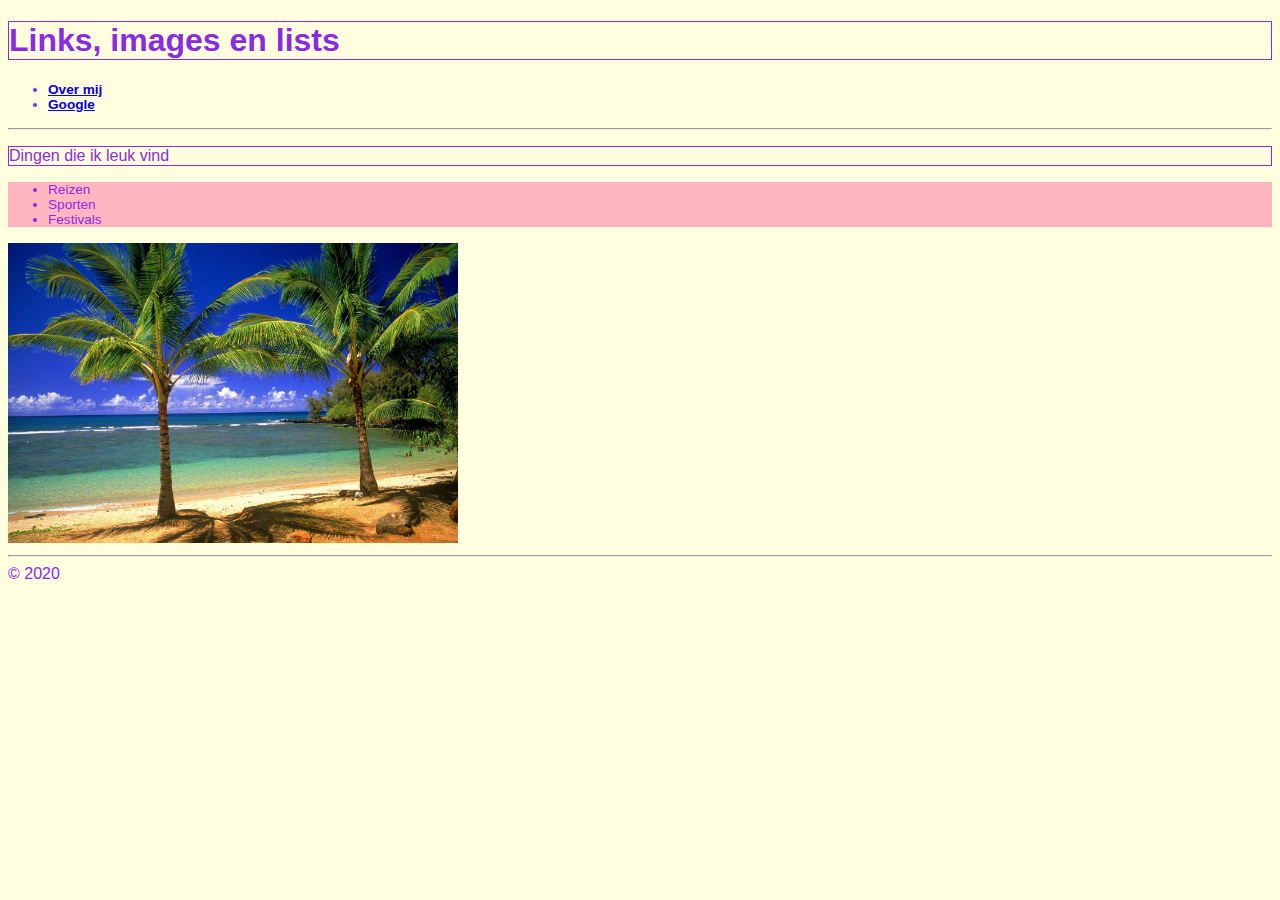
<file: index.html>
<!DOCTYPE html>
<html>

<head>
  <!-- hier zet je de code in de head tags -->
  <title> Home </title>
</head>

<body>
  <!-- hier zet je de code in de body tags-->
  <header>
    <h1 class="black-border">Links, images en lists</h1>
    <link rel="stylesheet" type="text/css" href="styles.css">
    <nav>
      <ul>
        <li><a href="about.html">Over mij</a></li>
        <li><a href="https://www.google.nl">Google</a></li>
      </ul>
    </nav>
  </header>
  <hr />
  <main>
    <p class="black-border">Dingen die ik leuk vind</p>
    <ul id="green-background">
      <li>Reizen</li>
      <li>Sporten</li>
      <li>Festivals</li>
    </ul>
    <img src="Strand.jpg" width="450" height="300" />
  </main>
  <hr />
  <footer>
    &copy; 2020
  </footer>
</body>

</html>
</file>
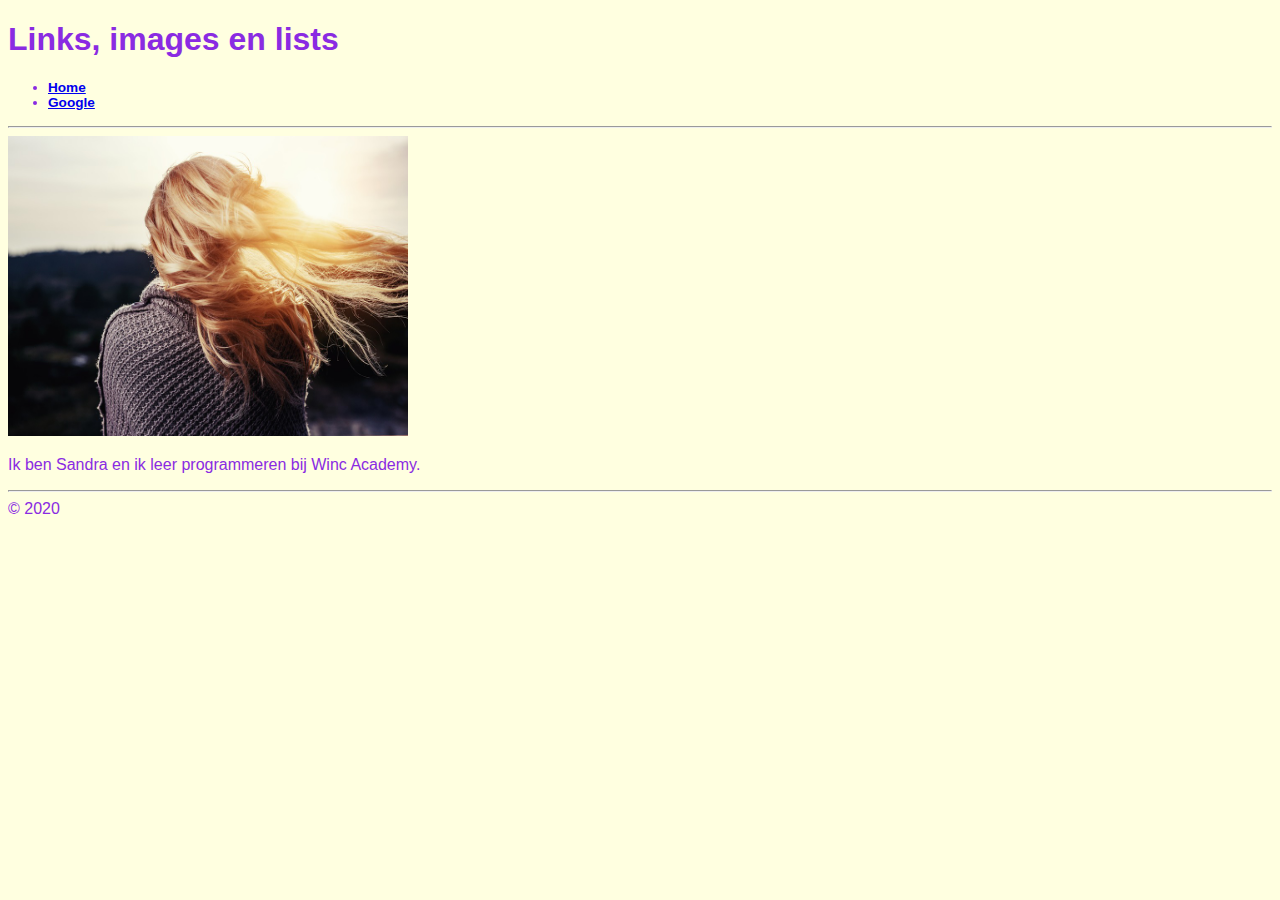
<file: about.html>
<!DOCTYPE html>
<html>

<head>
  <!-- hier zet je de code in de head tags -->
  <title> Over mij </title>
</head>

<body>
  <!-- hier zet je de code in de body tags-->
  <header>
    <h1>Links, images en lists</h1>
    <link rel="stylesheet" type="text/css" href="styles.css">
    <nav>
      <ul>
        <li><a href="index.html">Home</a></li>
        <li><a href="https://www.google.nl">Google</a></li>
      </ul>
    </nav>
  </header>
  <hr />
  <main>
    <img src="foto.jpg" width="400" height="300" />
    <p> Ik ben Sandra en ik leer programmeren bij Winc Academy.</p>
  </main>
  <hr />
  <footer>
    &copy; 2020
  </footer>
</body>

</html>
</file>
<file: styles.css>
body {
    color: blueviolet;
    font-family: Arial, Helvetica, sans-serif;
    font-size: 16px;
    background-color: lightyellow;
}
.black-border{
    border: 1px solid blueviolet
}
#green-background {
    background-color: lightpink;
}
li{
font-size: 85%;
}
a {
    font-weight: bold;
}
</file>
